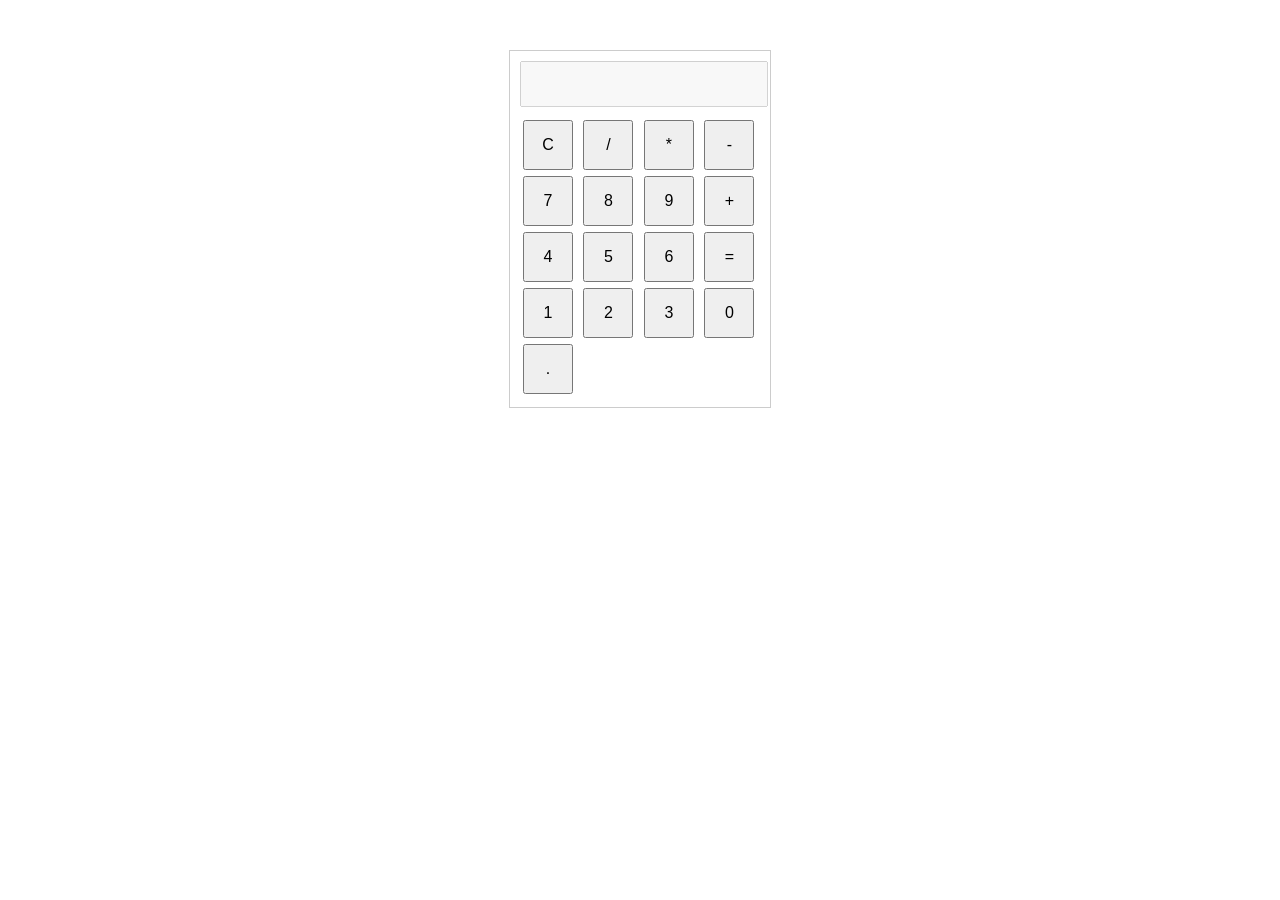
<file: CodeAlpha_Calculator/index.html>
<!DOCTYPE html>
<html>
<head>
    <title>Calculator</title>
    <link rel="stylesheet" href="style.css">
</head>
<body>

<div class="calculator">
    <input type="text" id="display" disabled>

    <div class="buttons">
        <button onclick="clearDisplay()">C</button>
        <button onclick="appendValue('/')">/</button>
        <button onclick="appendValue('*')">*</button>
        <button onclick="appendValue('-')">-</button>

        <button onclick="appendValue('7')">7</button>
        <button onclick="appendValue('8')">8</button>
        <button onclick="appendValue('9')">9</button>
        <button onclick="appendValue('+')">+</button>

        <button onclick="appendValue('4')">4</button>
        <button onclick="appendValue('5')">5</button>
        <button onclick="appendValue('6')">6</button>
        <button onclick="calculate()">=</button>

        <button onclick="appendValue('1')">1</button>
        <button onclick="appendValue('2')">2</button>
        <button onclick="appendValue('3')">3</button>

        <button onclick="appendValue('0')">0</button>
        <button onclick="appendValue('.')">.</button>
    </div>
</div>

<script src="main.js"></script>
</body>
</html>
</file>
<file: CodeAlpha_Calculator/style.css>
body {
    display: flex;
    justify-content: center;
    margin-top: 50px;
    font-family: Arial;
}

.calculator {
    width: 240px;
    padding: 10px;
    border: 1px solid #ccc;
}

#display {
    width: 100%;
    height: 40px;
    margin-bottom: 10px;
    font-size: 18px;
}

button {
    width: 50px;
    height: 50px;
    margin: 3px;
    font-size: 16px;
    cursor: pointer;
    transition: 0.3s;   /* smooth effect */
}

/* 🔥 Hover effect */
button:hover {
    background-color: lightgray;
}
</file>
